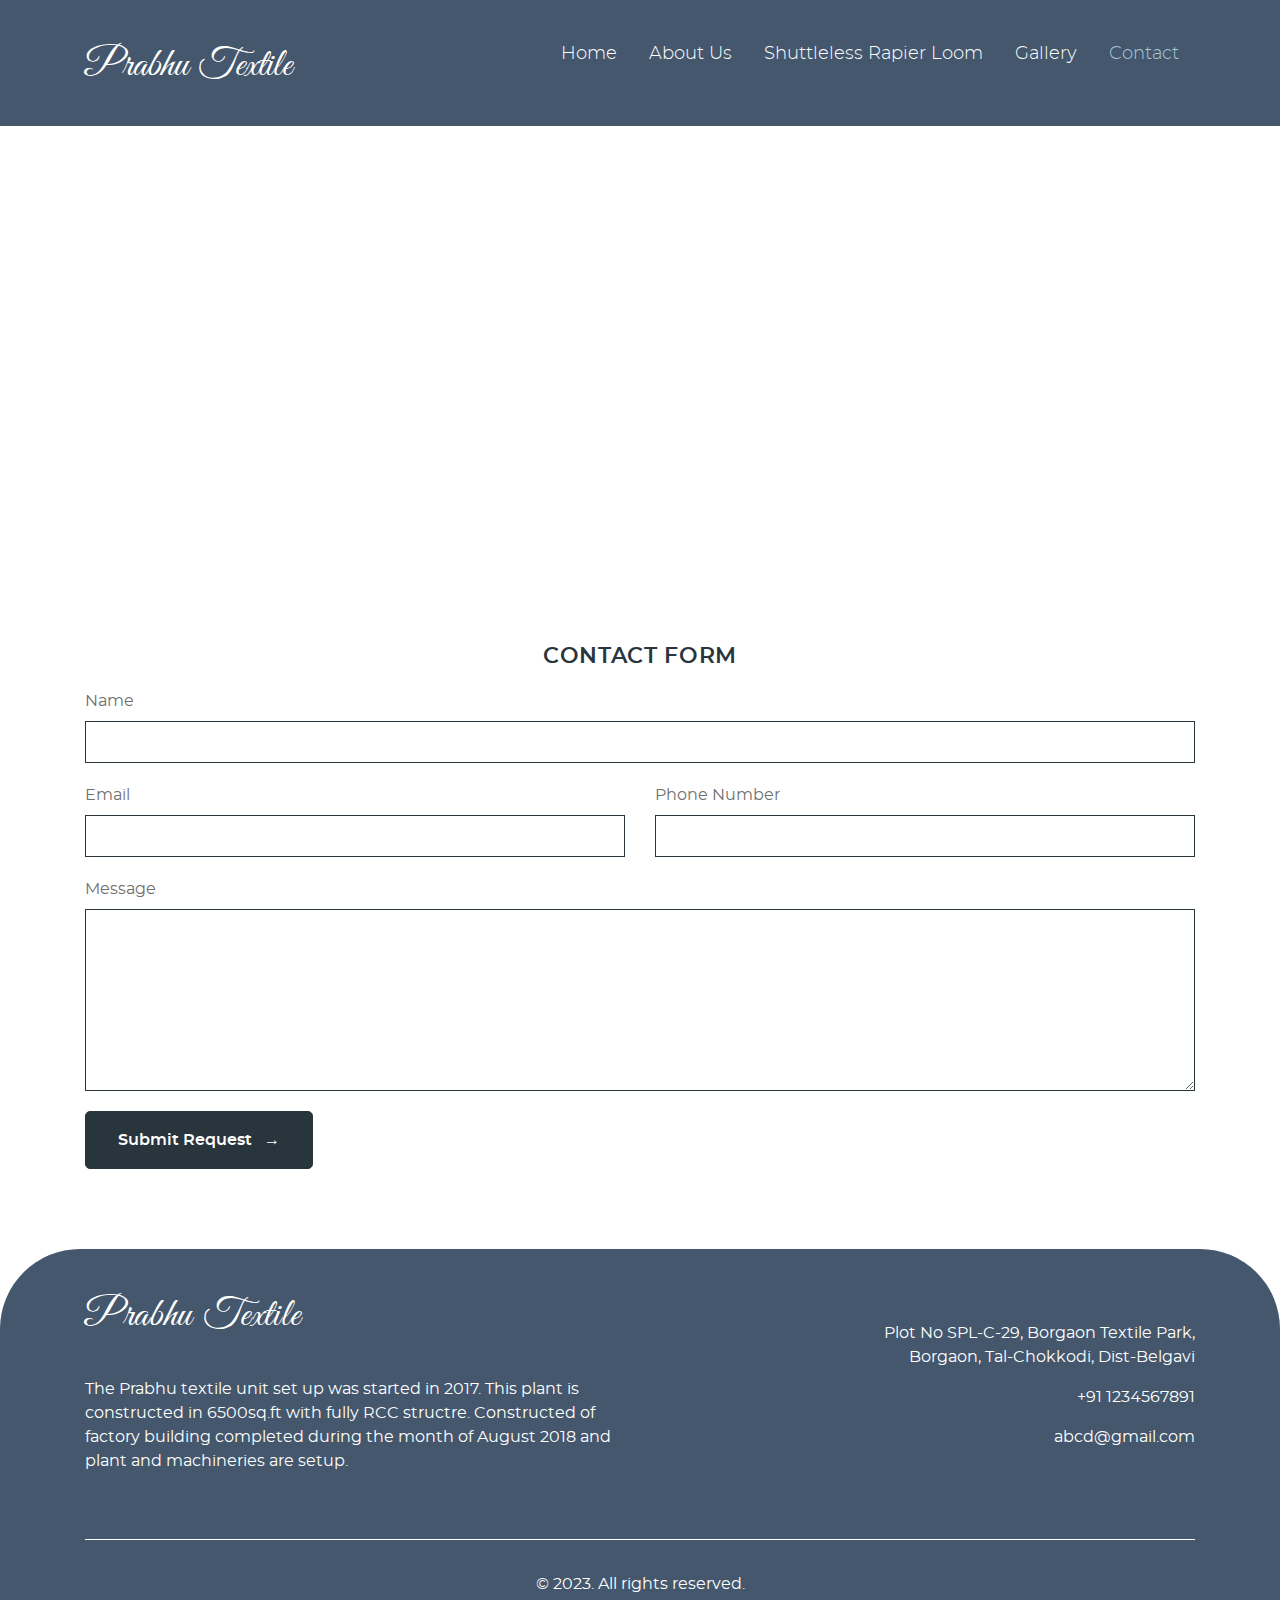
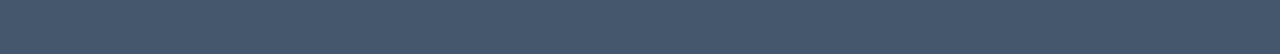
<file: contact.html>
<!DOCTYPE html>
<html lang="en">

<head>
    <meta charset="UTF-8">
    <meta http-equiv="X-UA-Compatible" content="IE=edge">
    <meta name="viewport" content="width=device-width, initial-scale=1.0">
    <title>Prabhu Textile</title>
    <link rel="stylesheet" href="assets/bootstrap.min.css">
    <link rel="stylesheet" href="fonts/stylesheet.css">
    <link rel="stylesheet" href="assets/custom.css">

</head>

<body>
    <!-- navigation -->
    <div class="navigation">
        <nav class="navbar navbar-expand-lg navbar-light">
            <div class="container">
                <a class="navbar-brand" href="index.html">Prabhu Textile</a>
                <button class="navbar-toggler" type="button" data-toggle="collapse" data-target="#navbarNav"
                    aria-controls="navbarNav" aria-expanded="false" aria-label="Toggle navigation">
                    <span class="navbar-toggler-icon"><img src="images/icon.png" alt="icon"></span>
                </button>
                <div class="collapse navbar-collapse" id="navbarNav">
                    <ul class="navbar-nav">
                        <li class="nav-item">
                            <a class="nav-link" href="index.html">Home</a>
                        </li>
                        <li class="nav-item">
                            <a class="nav-link" href="about-us.html">About Us</a>
                        </li>
                        <li class="nav-item ">
                            <a class="nav-link" href="shuttless-rapier-loom.html">Shuttleless Rapier Loom</a>
                        </li>
                        <li class="nav-item">
                            <a class="nav-link" href="gallery.html">Gallery</a>
                        </li>
                        <li class="nav-item active">
                            <a class="nav-link" href="contact.html">Contact</a>
                        </li>
                    </ul>
                </div>
            </div>
        </nav>
    </div>
    <!-- map -->
    <div class="map">
        <iframe
            src="https://www.google.com/maps/embed?pb=!1m18!1m12!1m3!1d3823.056182311138!2d74.51638317481155!3d16.62394928413887!2m3!1f0!2f0!3f0!3m2!1i1024!2i768!4f13.1!3m3!1m2!1s0x3bc0e12cbe109a75%3A0x79f5d52bda7c1dd0!2sTextile%20Park!5e0!3m2!1sen!2sin!4v1684003113170!5m2!1sen!2sin"
            width="100%" height="450" style="border:0;" allowfullscreen="" loading="lazy"
            referrerpolicy="no-referrer-when-downgrade"></iframe>
    </div>

    <!-- contact form -->
    <div class="contact-form">
        <div class="container">
            <h4>Contact Form</h4>
            <form action="lite_process.php" method="post" class="connect-form">
                <div class="row">
                    <div class="col-lg-12 col-md-12 col-sm-12 col-xs-12 pad">
                        <label>Name</label>
                        <input type="text" name="userName" class="form-control" required />
                    </div>
                </div>
                <div class="row">
                    <div class="col-lg-6 col-md-12 col-sm-12 col-xs-12 email">
                        <label>Email</label>
                        <input type="email" name="email_address" class="form-control" required />
                    </div>
                    <div class="col-lg-6 col-md-12 col-sm-12 col-xs-12 call">
                        <label>Phone Number</label>
                        <input type="tel" name="mobile" class="form-control" required />
                    </div>
                </div>
                <div class="row">
                    <div class="col-lg-12 col-md-12 col-sm-12 col-12 lft-sp pad">
                        <label>Message</label>
                        <textarea name="message" cols="" rows="6" class="form-control" required></textarea>
                    </div>
                    <div class="submit-btn">
                        <div class="col-lg-12 col-md-12 col-sm-12 col-12 pad">
                            <input type="submit" class="btn btn-primary btn-smt" value="Submit Request &nbsp; &rarr;" />
                        </div>
                    </div>
                </div>
            </form>
        </div>
    </div>

    <!-- Footer -->
    <div class="footer">
        <div class="container">
            <div class="row">
                <div class="col-lg-6">
                    <h3>Prabhu Textile</h3>
                    <p>The Prabhu textile unit set up was started in 2017. This plant is constructed in 6500sq.ft with
                        fully RCC structre. Constructed of factory building completed during the month of August 2018
                        and plant and machineries are setup.</p>
                </div>
                <div class="col-lg-6">
                    <a href="https://goo.gl/maps/aojDgrXTbctbWePH8?coh=178573&entry=tt">
                        <p>Plot No SPL-C-29, Borgaon Textile Park,<br>Borgaon, Tal-Chokkodi, Dist-Belgavi</p>
                    </a>
                    <a href="tel:1234567891">
                        <p>+91 1234567891</p>
                    </a>
                    <a href="mailto:abcd@gmail.com">
                        <p>abcd@gmail.com</p>
                    </a>
                </div>
            </div>
            <p class="copyright">&copy; 2023. All rights reserved.</p>
        </div>
    </div>

    <script src="assets/jquery-3.2.1.slim.min.js"></script>
    <script src="assets/popper.min.js"></script>
    <script src="assets/bootstrap.min.js"></script>
    <script src="assets/jquery.min.js"></script>

</body>

</html>
</file>
<file: fonts/stylesheet.css>
/*! Generated by Font Squirrel (https://www.fontsquirrel.com) on May 7, 2023 */



@font-face {
    font-family: 'montserratbold';
    src: url('montserrat-bold-webfont.woff2') format('woff2'),
        url('montserrat-bold-webfont.woff') format('woff');
    font-weight: normal;
    font-style: normal;

}




@font-face {
    font-family: 'montserratlight';
    src: url('montserrat-light-webfont.woff2') format('woff2'),
        url('montserrat-light-webfont.woff') format('woff');
    font-weight: normal;
    font-style: normal;

}




@font-face {
    font-family: 'montserratmedium';
    src: url('montserrat-medium-webfont.woff2') format('woff2'),
        url('montserrat-medium-webfont.woff') format('woff');
    font-weight: normal;
    font-style: normal;

}




@font-face {
    font-family: 'montserratregular';
    src: url('montserrat-regular-webfont.woff2') format('woff2'),
        url('montserrat-regular-webfont.woff') format('woff');
    font-weight: normal;
    font-style: normal;

}




@font-face {
    font-family: 'montserratsemibold';
    src: url('montserrat-semibold-webfont.woff2') format('woff2'),
        url('montserrat-semibold-webfont.woff') format('woff');
    font-weight: normal;
    font-style: normal;

}




@font-face {
    font-family: 'montserratthin';
    src: url('montserrat-thin-webfont.woff2') format('woff2'),
        url('montserrat-thin-webfont.woff') format('woff');
    font-weight: normal;
    font-style: normal;

}




@font-face {
    font-family: 'great_vibesregular';
    src: url('greatvibes-regular-webfont.woff2') format('woff2'),
        url('greatvibes-regular-webfont.woff') format('woff');
    font-weight: normal;
    font-style: normal;

}
</file>
<file: assets/custom.css>
* {
    padding: 0;
    margin: 0;
    box-sizing: border-box;
}

h1,
h2,
h3,
h4,
h5,
h6 {
    font-family: 'montserratsemibold';
    color: #29353c;
    text-transform: uppercase;
    letter-spacing: 0.65px;
}

.btn-primary {
    font-family: 'montserratsemibold';
    background-color: #29353c;
    color: #fff;
    padding: 16px 32px;
    border-radius: 5px;
    transition: all 0.3s ease-out;
    border-color: #29353c;
    margin-top: 20px;
}

.btn-primary:hover {
    background-color: #44576d;
    border-color: #44576d;
    transition: all 0.3s ease-in;
}

p {
    font-family: 'montserratregular';
    font-size: 16px;
    color: #6f6f6f;
}

ul li,
ol li {
    font-family: 'montserratregular';
    font-size: 16px;
    color: #6f6f6f;
    margin-bottom: 18px;
}

label {
    font-family: 'montserratregular';
    font-size: 16px;
    color: #6f6f6f;
}

.form-control {
    border: 1px solid #29353c;
    border-radius: 0px;
    font-size: 16px;
    line-height: 28px;
    color: #29353c;
}

ol {
    padding-left: 1rem;
    text-align: justify;
}

h3 {
    font-family: 'montserratsemibold';
    font-size: 26px;
    margin-bottom: 40px;
    color: #29353c;
}

h4 {
    font-family: 'montserratsemibold';
    font-size: 22px;
    margin-bottom: 20px;
    color: #29353c;
}

strong {
    font-family: 'montserratbold';
}

/* navigation */
.navigation {
    padding: 20px 0 20px 0;
    background-color: #44576d;
}

.navbar-expand-lg .navbar-collapse {
    justify-content: flex-end;
}

.navbar-expand-lg .navbar-nav .nav-link {
    font-family: 'montserratlight';
    color: #fff;
    font-size: 18px;
    padding-right: 1rem;
    padding-left: 1rem;
}

.navbar-light .navbar-nav .active>.nav-link,
.navbar-light .navbar-nav .nav-link.active,
.navbar-light .navbar-nav .nav-link.show,
.navbar-light .navbar-nav .show>.nav-link {
    color: #aac7d8;
}

.navbar-light .navbar-nav .nav-link:focus,
.navbar-light .navbar-nav .nav-link:hover {
    color: #aac7d8;
}

.navbar-light .navbar-brand,
.footer h3 {
    font-family: 'great_vibesregular';
    color: #fff;
    font-size: 40px;
    text-transform: capitalize;
}

.navbar-light .navbar-brand:hover {
    color: #aac7d8;
}

/* banner */
.banner img {
    width: 100%;
}

.banner {
    position: relative;
    background-color: #44576d;
    border-bottom-left-radius: 80px 80px;
    border-bottom-right-radius: 80px 80px;
}

.banner-caption {
    padding: 4rem 0;
}

.banner-caption h1 {
    font-family: 'montserratbold';
    font-size: 38px;
    color: white;
    text-align: center;
}

.banner-caption h2 {
    font-family: 'montserratmedium';
    font-size: 30px;
    color: white;
    text-align: center;
}

.about {
    text-align: center;
    padding: 60px 0 0px 0;
}

/* about loom */
.about img {
    width: 100%;
    margin-bottom: 40px;
}

.about-loom {
    padding: 60px 0 0px 0;
}

.about-loom .btn {
    display: block;
    margin: 50px auto;
}

.about-loom a:hover {
    text-decoration: none;
}

.about-loom img {
    width: 100%;
    border-radius: 8px;
}

.about-loom h3 {
    text-align: center;
}

.about-loom h6 {
    text-transform: capitalize;
}

.chairmen {
    padding: 60px 0 60px 0;
}

.chairmen-photo img {
    width: 85%;
    display: block;
    margin: auto;
    border-radius: 8px;
}

.chairmen-description {
    display: flex;
    flex-direction: column;
    justify-content: center;
}

/* lightbox */
.gallery .photo-gallery .item {
    margin-bottom: 40px;
}

/* Gallery */
.gallery-slider {
    padding: 60px 0 10px 0;
}

.gallery-slider h3 {
    text-align: center;
}

.gallery-slider .btn {
    display: block;
    margin: 50px auto;
}

.gallery-slider a:hover {
    text-decoration: none;
}

.gallery-slick img {
    width: 100%;
}

.gallery {
    padding: 60px 0 60px 0;
}

.gallery h3 {
    text-align: center;
}

.portfolio-menu {
    text-align: center;
}

/* The Modal (background) */
.modal {
    display: none;
    position: fixed;
    z-index: 1;
    padding-top: 100px;
    left: 0;
    top: 0;
    width: 100%;
    height: 100%;
    overflow: auto;
    background-color: black;
}

/* Modal Content */
.modal-content {
    position: relative;
    background-color: #fefefe;
    margin: auto;
    padding: 0;
    width: 90%;
    max-width: 1200px;
}

/* The Close Button */
.close {
    color: white;
    position: absolute;
    top: 10px;
    right: 25px;
    font-size: 35px;
    font-weight: bold;
}

.close:hover,
.close:focus {
    color: #999;
    text-decoration: none;
    cursor: pointer;
}

/* Hide the slides by default */
.mySlides {
    display: none;
}

/* Next & previous buttons */
.prev,
.next {
    cursor: pointer;
    position: absolute;
    top: 50%;
    width: auto;
    padding: 16px;
    margin-top: -50px;
    color: white;
    font-weight: bold;
    font-size: 20px;
    transition: 0.6s ease;
    border-radius: 0 3px 3px 0;
    user-select: none;
    -webkit-user-select: none;
}

/* Position the "next button" to the right */
.next {
    right: 0;
    border-radius: 3px 0 0 3px;
}

/* On hover, add a black background color with a little bit see-through */
.prev:hover,
.next:hover {
    background-color: rgba(0, 0, 0, 0.8);
}

/* Number text (1/3 etc) */
.numbertext {
    color: #f2f2f2;
    font-size: 12px;
    padding: 8px 12px;
    position: absolute;
    top: 0;
}

/* Caption text */
.caption-container {
    text-align: center;
    background-color: black;
    padding: 2px 16px;
    color: white;
}

img.demo {
    opacity: 0.6;
}

.active,
.demo:hover {
    opacity: 1;
}

img.hover-shadow {
    transition: 0.3s;
}

.hover-shadow:hover {
    box-shadow: 0 4px 8px 0 rgba(0, 0, 0, 0.2), 0 6px 20px 0 rgba(0, 0, 0, 0.19);
}

/* hightlight */
.hightlight {
    padding: 60px 0 0 0;
}

.img-highlights {
    width: 100%;
}

.hightlight h2,
.hightlight p {
    text-align: center;
}

.hightlight p {
    padding: 20px 0;
}

.hightlight-section p {
    text-align: justify;
    padding: 0;
}

.hightlight-section {
    padding: 5rem 0;
    margin-top: 2rem;
    margin-bottom: 2rem;
}

.hightlight-section:nth-child(even) {
    background-color: #dfebf6;
}

/* production-particulars */
.production-particulars {
    padding: 60px 0 60px 0;
}

.production-particulars h3 {
    text-align: center;
}

/* contact form */
.contact-form {
    padding: 60px 0;
}

.contact-form h4 {
    text-align: center;
}

.contact-form .row {
    margin-bottom: 20px;
}

/* footer */
.footer {
    background-color: #44576d;
    padding: 40px 0 10px 0;
    border-top-left-radius: 80px 80px;
    border-top-right-radius: 80px 80px;
}

.footer .row {
    padding-bottom: 50px;
}

.footer p {
    color: #fff;
}

.footer p.copyright {
    text-align: center;
    padding: 2rem 0;
    border-top: 1px solid #fff;
}

.footer a:hover {
    text-decoration: none;
    color: #44576d;
}

.footer .col-lg-6:last-child {
    text-align: right;
    padding-top: 2rem;
}

@media (min-width: 768px) and (max-width: 991px) {

    /* Show 4th slide on md if col-md-4*/
    .carousel-inner .active.col-md-4.carousel-item+.carousel-item+.carousel-item+.carousel-item {
        position: absolute;
        top: 0;
        right: -33.3333%;
        /*change this with javascript in the future*/
        z-index: -1;
        display: block;
        visibility: visible;
    }
}

@media (min-width: 576px) and (max-width: 768px) {

    /* Show 3rd slide on sm if col-sm-6*/
    .carousel-inner .active.col-sm-6.carousel-item+.carousel-item+.carousel-item {
        position: absolute;
        top: 0;
        right: -50%;
        /*change this with javascript in the future*/
        z-index: -1;
        display: block;
        visibility: visible;
    }
}

@media (min-width: 576px) {
    .carousel-item {
        margin-right: 0;
    }

    /* show 2 items */
    .carousel-inner .active+.carousel-item {
        display: block;
    }

    .carousel-inner .carousel-item.active:not(.carousel-item-right):not(.carousel-item-left),
    .carousel-inner .carousel-item.active:not(.carousel-item-right):not(.carousel-item-left)+.carousel-item {
        transition: none;
    }

    .carousel-inner .carousel-item-next {
        position: relative;
        transform: translate3d(0, 0, 0);
    }

    /* left or forward direction */
    .active.carousel-item-left+.carousel-item-next.carousel-item-left,
    .carousel-item-next.carousel-item-left+.carousel-item,
    .carousel-item-next.carousel-item-left+.carousel-item+.carousel-item {
        position: relative;
        transform: translate3d(-100%, 0, 0);
        visibility: visible;
    }

    /* farthest right hidden item must be also positioned for animations */
    .carousel-inner .carousel-item-prev.carousel-item-right {
        position: absolute;
        top: 0;
        left: 0;
        z-index: -1;
        display: block;
        visibility: visible;
    }

    /* right or prev direction */
    .active.carousel-item-right+.carousel-item-prev.carousel-item-right,
    .carousel-item-prev.carousel-item-right+.carousel-item,
    .carousel-item-prev.carousel-item-right+.carousel-item+.carousel-item {
        position: relative;
        transform: translate3d(100%, 0, 0);
        visibility: visible;
        display: block;
        visibility: visible;
    }
}

/* MD */
@media (min-width: 768px) {

    /* show 3rd of 3 item slide */
    .carousel-inner .active+.carousel-item+.carousel-item {
        display: block;
    }

    .carousel-inner .carousel-item.active:not(.carousel-item-right):not(.carousel-item-left)+.carousel-item+.carousel-item {
        transition: none;
    }

    .carousel-inner .carousel-item-next {
        position: relative;
        transform: translate3d(0, 0, 0);
    }

    /* left or forward direction */
    .carousel-item-next.carousel-item-left+.carousel-item+.carousel-item+.carousel-item {
        position: relative;
        transform: translate3d(-100%, 0, 0);
        visibility: visible;
    }

    /* right or prev direction */
    .carousel-item-prev.carousel-item-right+.carousel-item+.carousel-item+.carousel-item {
        position: relative;
        transform: translate3d(100%, 0, 0);
        visibility: visible;
        display: block;
        visibility: visible;
    }
}

/* LG */
@media (min-width: 991px) {

    /* show 4th item */
    .carousel-inner .active+.carousel-item+.carousel-item+.carousel-item {
        display: block;
    }

    .carousel-inner .carousel-item.active:not(.carousel-item-right):not(.carousel-item-left)+.carousel-item+.carousel-item+.carousel-item {
        transition: none;
    }

    /* Show 5th slide on lg if col-lg-3 */
    .carousel-inner .active.col-lg-3.carousel-item+.carousel-item+.carousel-item+.carousel-item+.carousel-item {
        position: absolute;
        top: 0;
        right: -25%;
        /*change this with javascript in the future*/
        z-index: -1;
        display: block;
        visibility: visible;
    }

    /* left or forward direction */
    .carousel-item-next.carousel-item-left+.carousel-item+.carousel-item+.carousel-item+.carousel-item {
        position: relative;
        transform: translate3d(-100%, 0, 0);
        visibility: visible;
    }

    /* right or prev direction //t - previous slide direction last item animation fix */
    .carousel-item-prev.carousel-item-right+.carousel-item+.carousel-item+.carousel-item+.carousel-item {
        position: relative;
        transform: translate3d(100%, 0, 0);
        visibility: visible;
        display: block;
        visibility: visible;
    }
}

.carousel-control-next,
.carousel-control-prev {
    width: 5%;
}

.slider-arrow {
    width: 30px;
    height: 30px;
    background-color: #29353c;
    padding: 15%;
    border-radius: 50%;
}

.carousel-control-prev {
    left: -5%;
}

.carousel-control-next {
    right: -5%;
}

@media (max-width: 920px) {
    .navbar-light .navbar-toggler {
        border: 0px;
    }

    .navbar-light .navbar-toggler-icon {
        background-image: none;
    }

    .navbar-light .navbar-toggler-icon img {
        width: 100%;
    }

    button:focus {
        outline: 0px;
    }

    .navbar-nav {
        text-align: center;
        padding: 20px 0 20px 0;
    }
}

@media(max-width: 640px) {
    .banner {
        border-bottom-left-radius: 40px 40px;
        border-bottom-right-radius: 40px 40px;
    }

    .carousel-control-next,
    .carousel-control-prev {
        width: 15%;
    }

    .gallery-slider {
        padding: 0px 0 10px 0;
    }

    .banner-caption h1 {
        font-size: 32px;
        margin-bottom: 20px;
    }

    .banner-caption {
        padding: 2rem 0 4rem 0;
    }

    .banner-caption h2 {
        font-size: 26px;
    }

    .about-loom h4 {
        padding-top: 40px;
        text-align: center;
    }

    .chairmen-description {
        padding-top: 40px;
        text-align: center;
    }

    .hightlight-section h3,
    .hightlight-section p {
        text-align: center;
    }

    .hightlight-section h3 {
        margin-bottom: 20px;
    }

    .hightlight-section p {
        margin-bottom: 40px;
    }

    .hightlight-section {
        padding: 3rem 0;
        margin-top: 2rem;
        margin-bottom: 2rem;
    }

    .hightlight-section:nth-child(odd) .row {
        flex-direction: column-reverse;
    }

    .about-loom {
        text-align: center;
    }

    .email,
    .call {
        margin-bottom: 20px;
    }

    .footer {
        text-align: center;
        padding: 60px 0 10px 0;
        border-top-left-radius: 40px 40px;
        border-top-right-radius: 40px 40px;
    }

    .footer .col-lg-6:last-child {
        text-align: center;
        padding-top: 2rem;
    }
}
</file>
